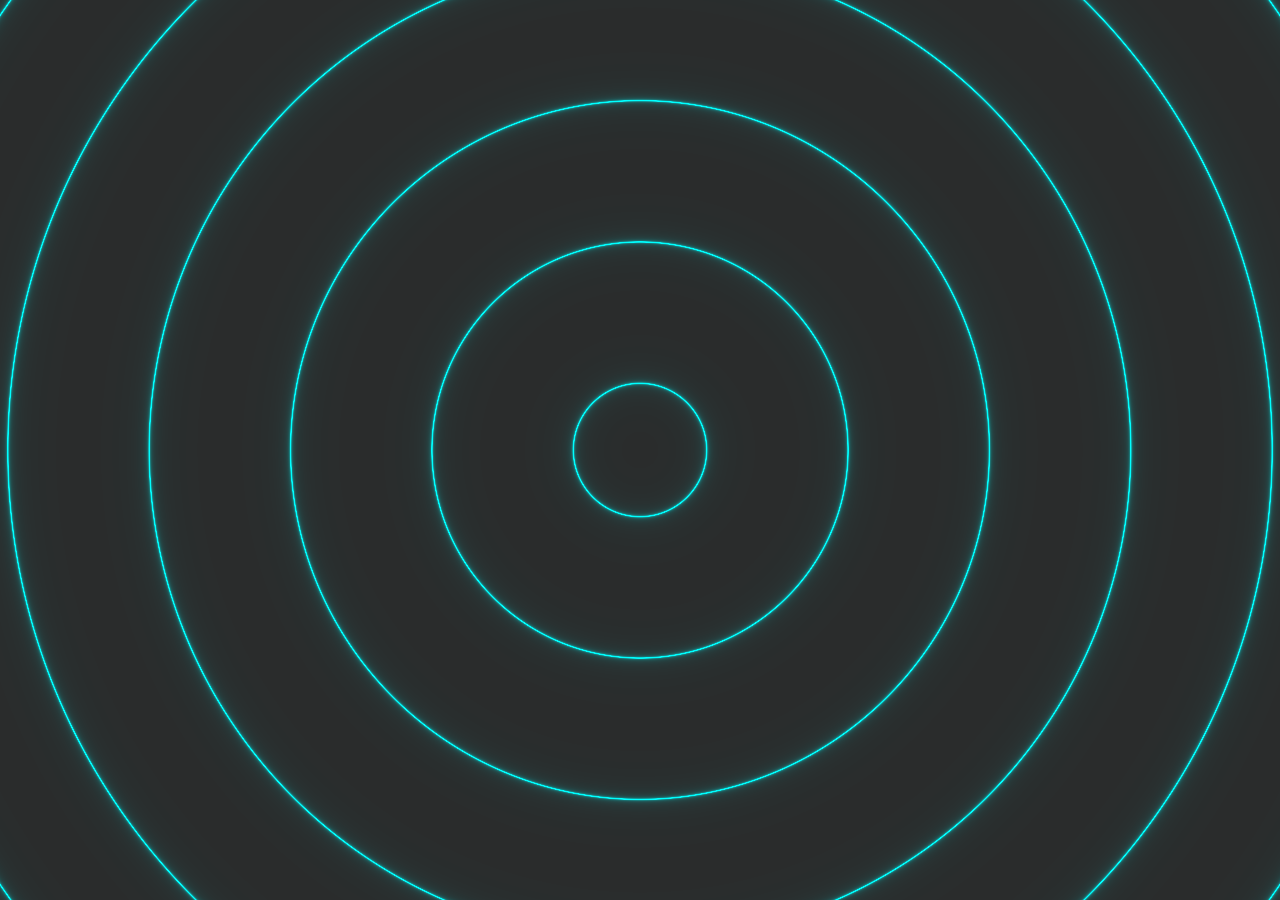
<file: animation.html>
<!DOCTYPE html><html lang="en">
<head>
  <meta charset="UTF-8" />
  <meta name="viewport" content="width=device-width, initial-scale=1.0" />
  <title>Shader Menü Hintergrund</title>
  <style>
    html, body {
      margin: 0;
      padding: 0;
      overflow: hidden;
    }canvas {
  position: fixed;
  top: 0;
  left: 0;
  width: 100vw;
  height: 100vh;
  z-index: -1;
  display: block;
}

.menue {
  position: relative;
  z-index: 1;
  color: white;
  font-family: sans-serif;
  padding: 5vh;
  text-align: center;
}

  </style>
</head>
<body><canvas id="shaderCanvas"></canvas>

<div class="menue">
</div><script type="x-shader/x-fragment" id="fragShader">
  precision mediump float;
  uniform float iTime;
  uniform vec2 iResolution;

  void mainImage(out vec4 fragColor, in vec2 fragCoord) {
    vec2 uv = fragCoord.xy / iResolution.xy;
    uv = uv * 2.0 - 1.0;
    uv.x *= iResolution.x / iResolution.y;

    float t = iTime * 0.2;
    float r = length(uv);
    float a = atan(uv.y, uv.x);

    float f = cos(10.0 * (r + t)) * 0.5 + 0.5;
    float glow = 0.005 / abs(f - 0.5);

    vec3 col = mix(vec3(0.165), vec3(0.0, 1.0, 1.0), clamp(glow, 0.0, 1.0));
    fragColor = vec4(col, 1.0);
  }

  void main() {
    mainImage(gl_FragColor, gl_FragCoord.xy);
  }
</script><script>
  const canvas = document.getElementById("shaderCanvas");
  const gl = canvas.getContext("webgl");
  canvas.width = window.innerWidth;
  canvas.height = window.innerHeight;

  const fragShaderText = document.getElementById("fragShader").textContent;

  const vertexShaderSource = `
    attribute vec2 position;
    void main() {
      gl_Position = vec4(position, 0.0, 1.0);
    }
  `;

  function createShader(type, source) {
    const shader = gl.createShader(type);
    gl.shaderSource(shader, source);
    gl.compileShader(shader);
    return shader;
  }

  const vs = createShader(gl.VERTEX_SHADER, vertexShaderSource);
  const fs = createShader(gl.FRAGMENT_SHADER, fragShaderText);
  const program = gl.createProgram();
  gl.attachShader(program, vs);
  gl.attachShader(program, fs);
  gl.linkProgram(program);
  gl.useProgram(program);

  const vertices = new Float32Array([
    -1, -1,  1, -1,  -1, 1,
    -1, 1,   1, -1,   1, 1
  ]);

  const buffer = gl.createBuffer();
  gl.bindBuffer(gl.ARRAY_BUFFER, buffer);
  gl.bufferData(gl.ARRAY_BUFFER, vertices, gl.STATIC_DRAW);
  const loc = gl.getAttribLocation(program, "position");
  gl.enableVertexAttribArray(loc);
  gl.vertexAttribPointer(loc, 2, gl.FLOAT, false, 0, 0);

  function render(time) {
    gl.viewport(0, 0, canvas.width, canvas.height);
    gl.uniform1f(gl.getUniformLocation(program, "iTime"), time * 0.001);
    gl.uniform2f(gl.getUniformLocation(program, "iResolution"), canvas.width, canvas.height);
    gl.drawArrays(gl.TRIANGLES, 0, 6);
    requestAnimationFrame(render);
  }
  render();
</script></body>
</html>
</file>
